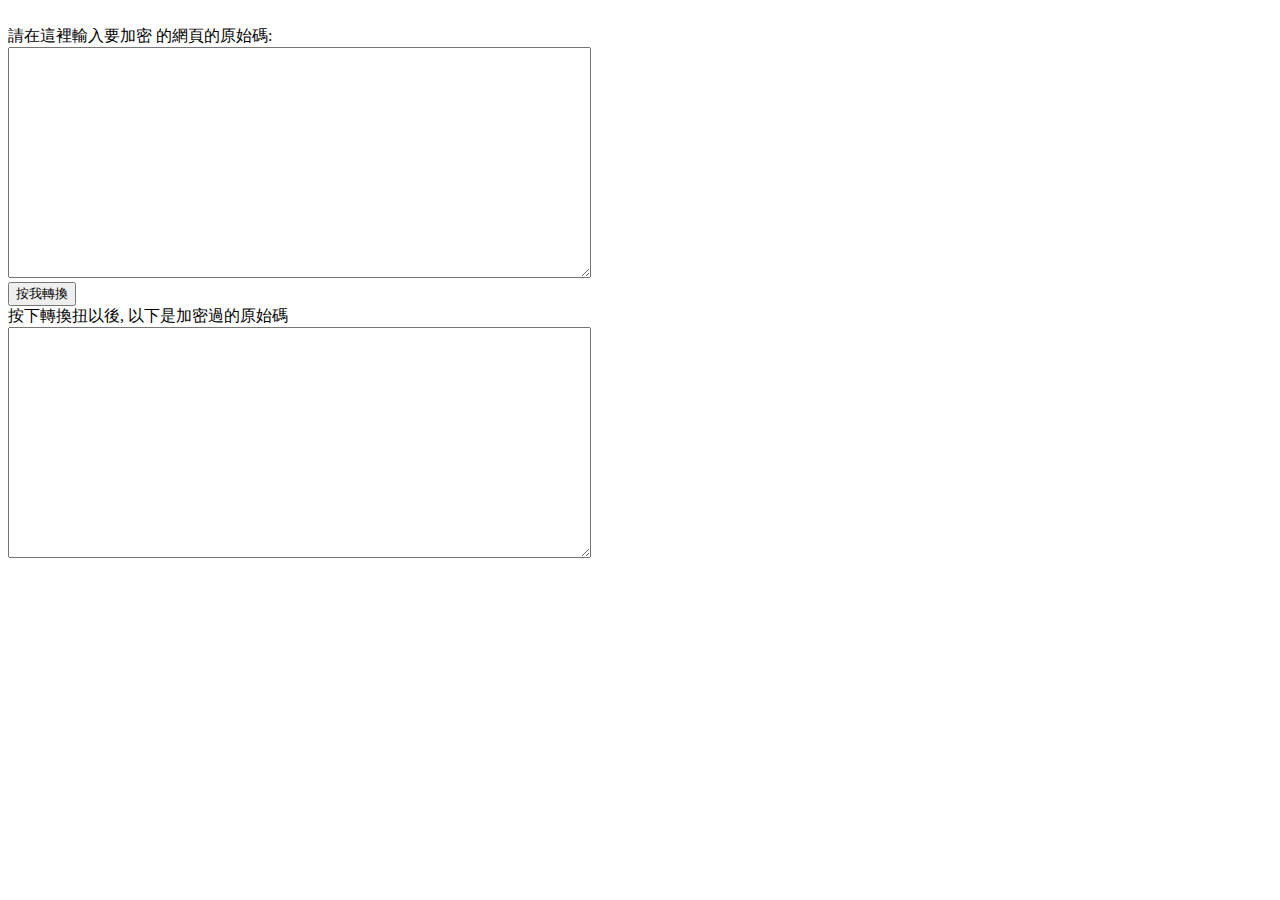
<file: CodeEncryptPractice/index.html>
<!DOCTYPE html>
<html lang="en">
<head>
    <meta charset="UTF-8">
    <meta name="viewport" content="width=device-width, initial-scale=1.0">
    <title>Web程式加密器</title>
</head>
<body>
    <script>
        var Words;
        function SetWords(word) {
            Words = escape(word.value);
        }
        function SetNewWords(form) {
            var NewWords;
            NewWords = Words;
            form.NewWords.value = NewWords;
        }
    </script>

    <form method=post>
        <br>請在這裡輸入要加密 的網頁的原始碼:<br>
        <textarea name="Word" value="" rows=15 cols=70 onChange="SetWords(this)">
        </textarea>
        <br> <input type="BUTTON" onClick="SetNewWords(this.form)" value="按我轉換" name="BUTTON">
        
        <br>按下轉換扭以後, 以下是加密過的原始碼 <br>
        <textarea name="NewWords" value="" rows=15 cols=70 onFocus="this.select()" onMouseOver="this.focus()">
        </textarea>
    </form>
</body>
</html>
</file>
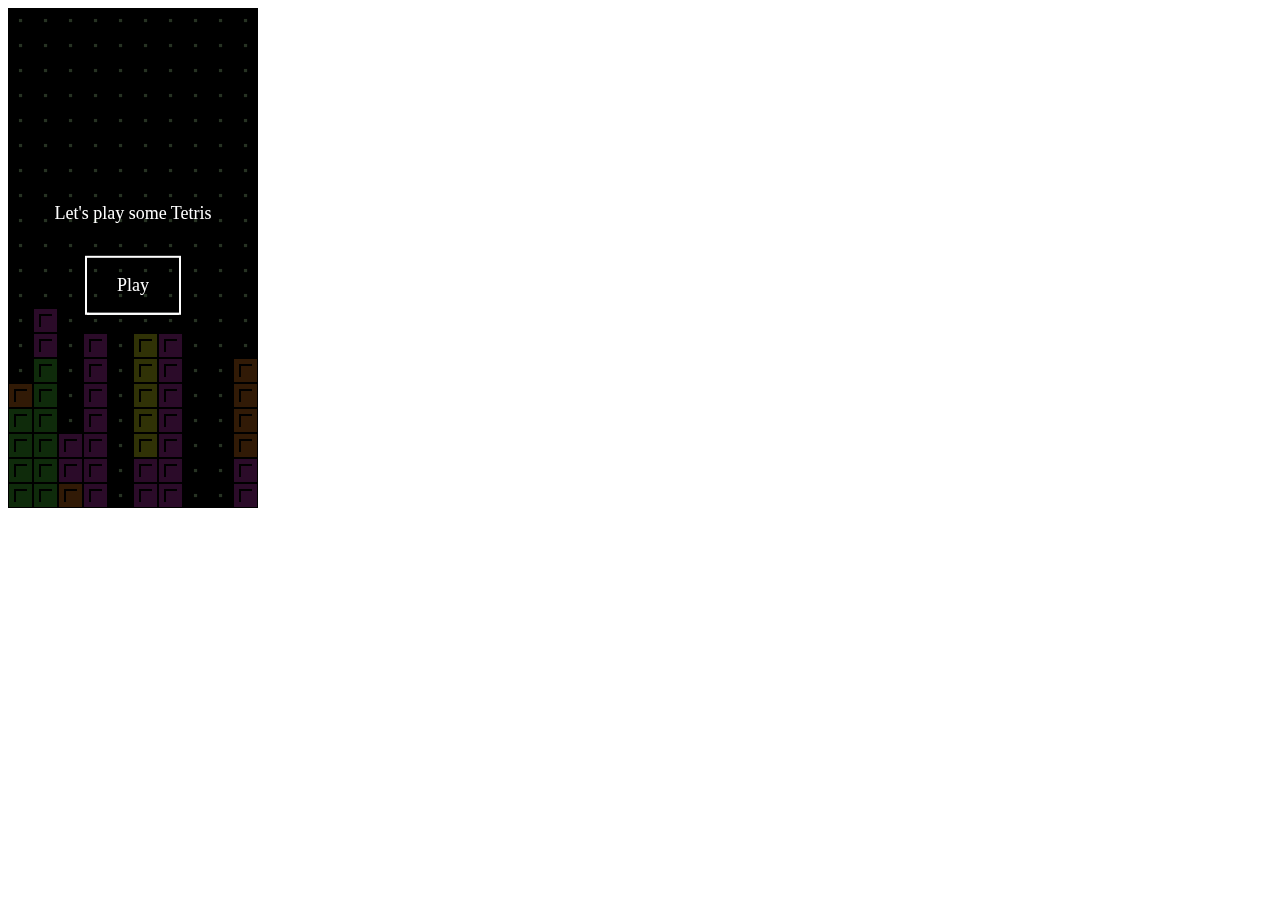
<file: TetrisPratice/index.html>
<!DOCTYPE html>
<html lang="en">
<head>
    <meta charset="UTF-8">
    <title>Title</title>
    <link rel="stylesheet" href="blockrain.css">
</head>
<body>
    <div class="game" style="width: 250px;height: 500px;"></div>
    <script src="jquery.min.js"></script>
    <script src="blockrain.jquery.min.js"></script>
    <script>
        $(".game").blockrain();
    </script>
</body>
</html>
</file>
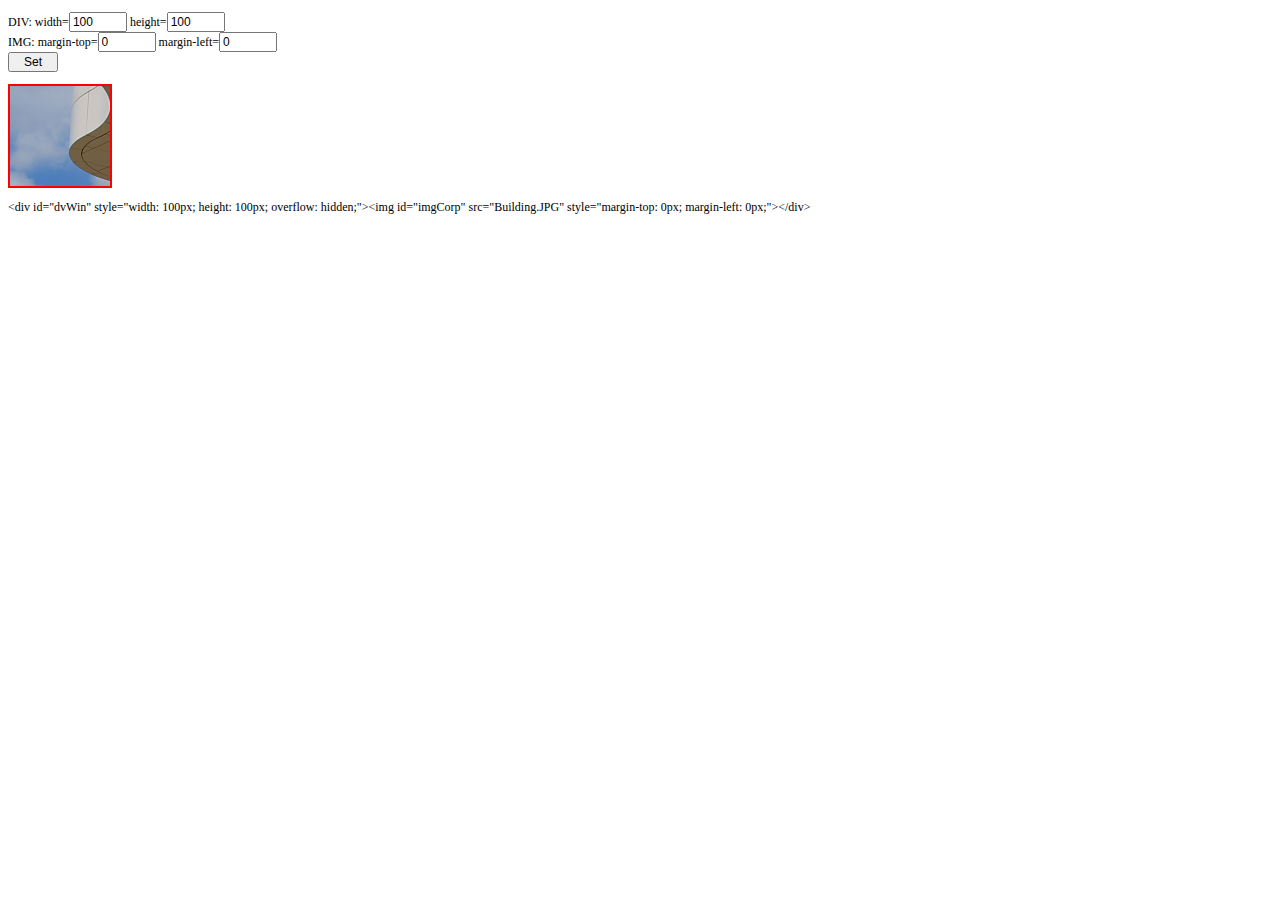
<file: ZipPratice/test/Demo8/ImageCorp.htm>
﻿<!DOCTYPE html PUBLIC "-//W3C//DTD XHTML 1.0 Transitional//EN" "http://www.w3.org/TR/xhtml1/DTD/xhtml1-transitional.dtd">

<html xmlns="http://www.w3.org/1999/xhtml">
<head>
    <title>Image Corp Demo</title>
    <script src="js/jquery-1.3.1.js" type="text/javascript"></script>
    <script type="text/javascript">
        $(function() {
            $("#btnTest").click(function() {
                $("#dvWin")
                .css("width", $("#w").val() + "px")
                .css("height", $("#h").val() + "px")
                .css("overflow", "hidden");
                $("#imgCorp")
                .css("margin-top", $("#mt").val() + "px")
                .css("margin-left", $("#ml").val() + "px");
                $("#dvSrc").text($("#dvDisp").html());
            }).click();
        });
    </script>
    <style type="text/css">
        body,input { font-size: 9pt; }
        input { width: 50px; }
        #dvWin { border: solid 2px red; }
    </style>
</head>
<body>
<p>
DIV: width=<input type="text" id="w" value="100" /> height=<input type="text" id="h" value="100" /><br />
IMG: margin-top=<input type="text" id="mt" value="0" /> margin-left=<input type="text" id="ml" value="0" /><br />
<input type="button" id="btnTest" value="Set" />
</p>
<p>
<div id="dvDisp">
<div id="dvWin"><img id="imgCorp" src="Building.JPG" /></div>
</div>
</p>
<p><div id="dvSrc"></div></p>
</body>
</html>
</file>
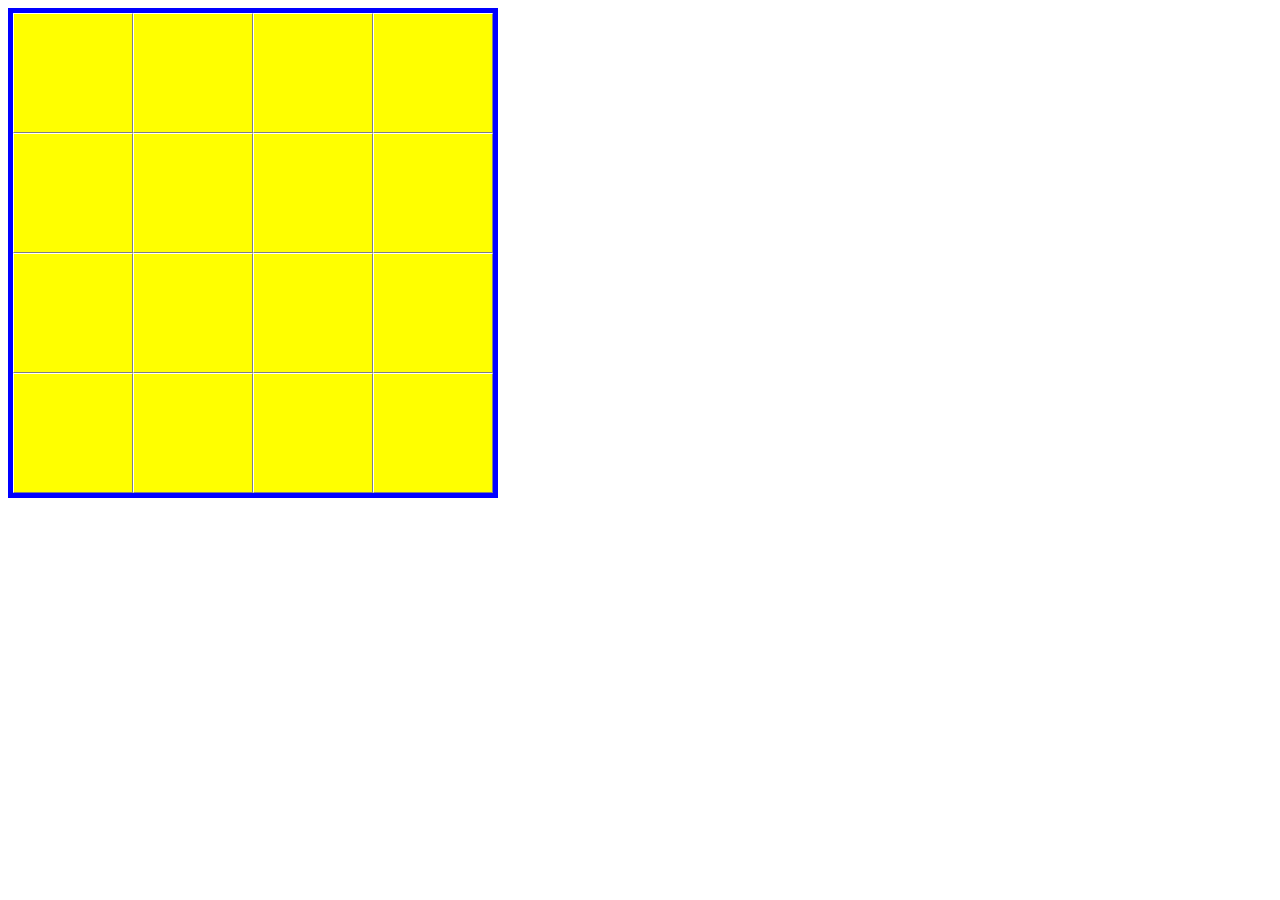
<file: ZipPratice/test/Demo8/puzzle1.htm>
﻿<!DOCTYPE html PUBLIC "-//W3C//DTD XHTML 1.0 Transitional//EN" "http://www.w3.org/TR/xhtml1/DTD/xhtml1-transitional.dtd">
<html xmlns="http://www.w3.org/1999/xhtml">

<head>
<meta http-equiv="Content-Type" content="text/html; charset=utf-8" />
<title>jQuery Puzzle</title>
<script type="text/javascript" src="js/jquery-1.3.1.js"></script>
<style type="text/css">
#dvPuzzle {
	 width: 480px; height: 480px;
	 border: solid 5px blue;
	 padding: 0px;
}
.PicCell {
	width: 118px; height: 118px;
	border-top: solid 1px white;
	border-left: solid 1px white;
	border-right: solid 1px gray;
	border-bottom: solid 1px gray;
	float: left;
}
</style>
<script type="text/javascript">
$(function() {
	//填入16張圖
	for (var i=0; i<16; i++)
		$("#dvPuzzle").append("<div class='PicCell' id='Pic" + i + "'></div>");
	//塗上顏色以強化展示效果
	$(".PicCell").css("background-color", "yellow");
});
</script>
</head>
<body>
<div id="dvPuzzle"></div>
</body>
</html>
</file>
<file: TetrisPratice/blockrain.css>
.blockrain-game-holder {
  position: relative;
  padding: 0;
  margin: 0;
  color: #ffffff;
  font-size: 18px;
  line-height: 140%;
}

/* Touch Controls */
.blockrain-touch {
  position: absolute;
  width: 50px;
  height: 50px;
  display: block;
  border-radius: 100%;
  border: 1px solid white;
  background: rgba(255,255,255,0.2);
  z-index: 10;

  -webkit-touch-callout: none;
  -webkit-user-select: none;
  -moz-user-select: none;
  -ms-user-select: none;
  user-select: none;

  line-height: 50px;
  text-align: center;
}
.blockrain-touch:active {
  background: rgba(255,255,255,0.3);
}

.blockrain-touch-left {
  left: -60px;
  bottom: 10px;
}
.blockrain-touch-left::after {
  content: "<";
}
.blockrain-touch-right {
  right: -60px;
  bottom: 10px;
}
.blockrain-touch-right::after {
  content: ">";
}

.blockrain-touch-rotate-left {
  left: -60px;
  bottom: 80px;
}
.blockrain-touch-rotate-left::after {
  content: "<o";
}

.blockrain-touch-rotate-right {
  right: -60px;
  bottom: 80px;
}
.blockrain-touch-rotate-right::after {
  content: "o>";
}

.blockrain-touch-drop {
  left: 50%;
  margin-left: -25px;
  bottom: -60px;
}
.blockrain-touch-drop::after {
  content: ".";
}

/* Buttons */
.blockrain-btn {
  position: relative;
  display: inline-block;
  background: none;
  color: #ffffff;
  text-decoration: none;
  border: 2px solid #ffffff;
  padding: 15px 30px;
  font-size: 18px;
  text-align: center;
  cursor: default;
}
.blockrain-btn::before {
  position: absolute;
  content: "";
  top: 100%;
  left: 0px;
  bottom: 0px;
  right: 0px;
  border: 2px solid #ffffff;
  border-top: none;
  border-right: none;
  transition: all 0.2s ease;
}
.blockrain-btn::after {
  position: absolute;
  content: "";
  top: 0px;
  left: 100%;
  bottom: 0px;
  right: 0px;
  border: 2px solid #ffffff;
  border-left: none;
  border-bottom: none;
  transition: all 0.2s ease;
}

.blockrain-btn:hover::before {
  left: 5px;
  bottom: -8px;
  right: -8px;
}
.blockrain-btn:hover::after {
  top: 5px;
  bottom: -8px;
  right: -8px;
}


/* Score */
.blockrain-score-holder {
  position: absolute;
  top: 20px;
  right: 20px;
  text-align: right;
}
.blockrain-score-msg {
  font-size: 14px;  
  line-height: 100%;
  margin-bottom: 0.2em;
}
.blockrain-score-num {
  font-size: 20px;
  font-weight: bold;
}

/* Menu */
.blockrain-start-holder, .blockrain-game-over-holder {
  position: absolute;
  top: 0;
  left: 0;
  right: 0;
  bottom: 0;

  background: rgba(0,0,0,0.8);
  text-align: center;
}
.blockrain-start, .blockrain-game-over {
  position: absolute;
  top: 50%;
  width: 100%;
  transform: translateY(-50%);
}

.blockrain-start-msg, .blockrain-game-over-msg {
  font-size: 18px;
  margin-bottom: 30px;
}
</file>
